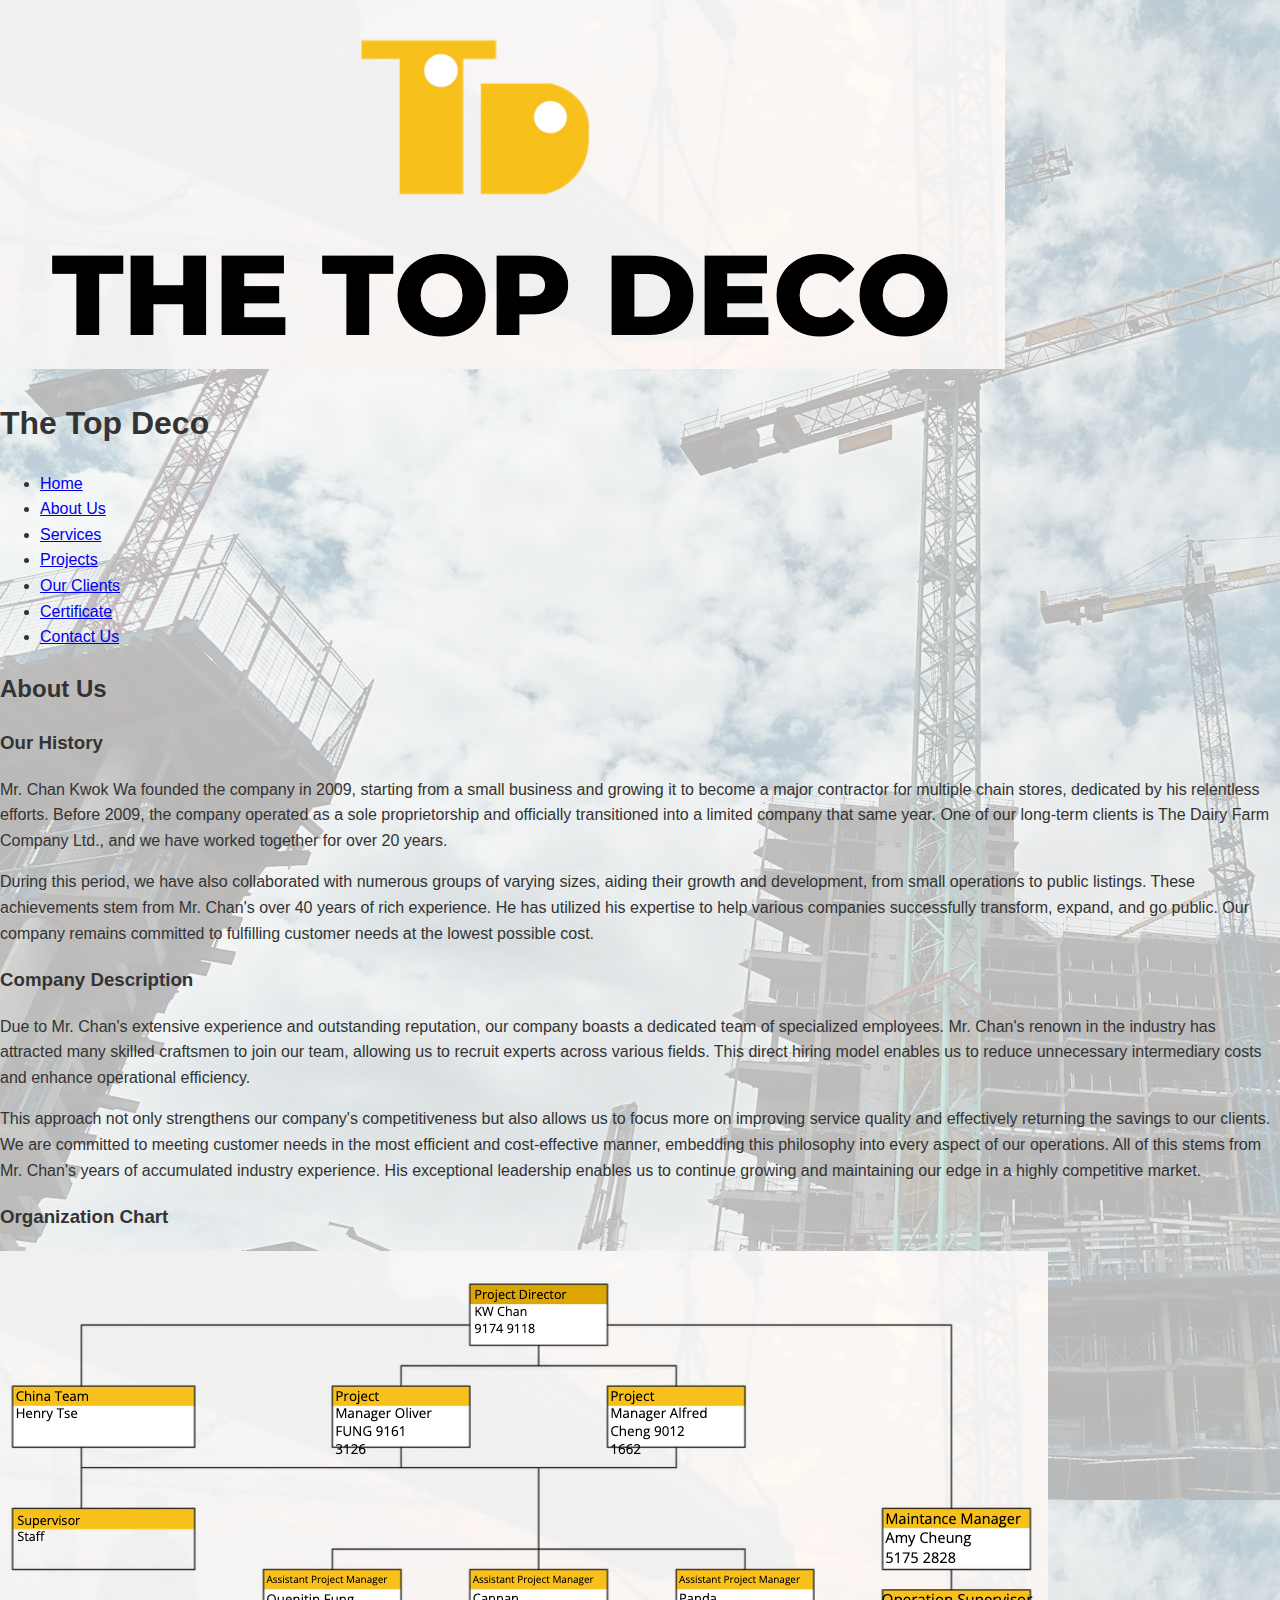
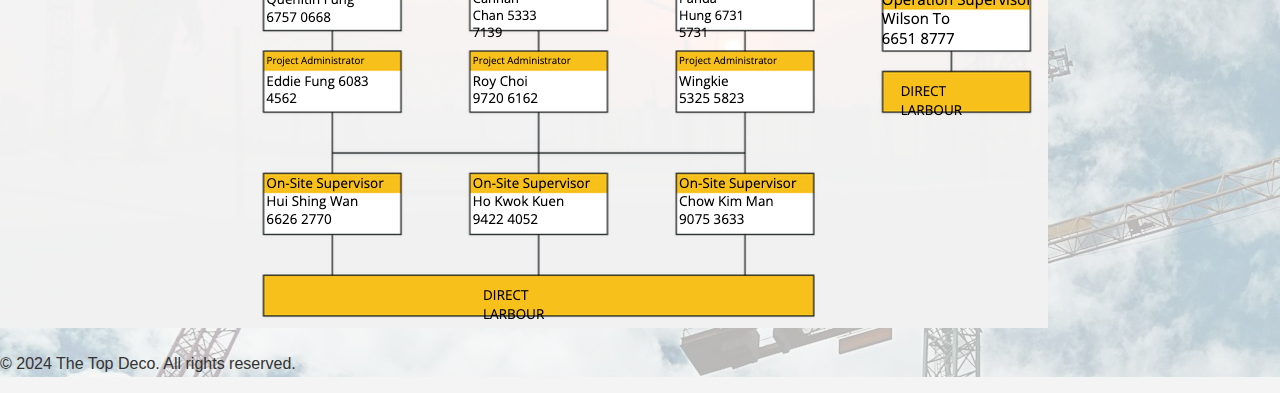
<file: about-us.html>
<!DOCTYPE html>
<html lang="en">
<head>
    <link rel="stylesheet" href="styles.css">
    <meta charset="UTF-8">
    <title>The Top Deco - About Us</title>
</head>
<body>
    <div class="header">
        <img src="logo.png" alt="The Top Deco Logo">
        <h1>The Top Deco</h1>
    </div>
    <div class="navigation">
        <ul>
            <li><a href="index.html">Home</a></li>
            <li><a href="about-us.html">About Us</a></li>
            <li><a href="services.html">Services</a></li>
            <li><a href="projects.html">Projects</a></li>
            <li><a href="clients.html">Our Clients</a></li>
            <li><a href="certificate.html">Certificate</a></li>
            <li><a href="contact-us.html">Contact Us</a></li>
        </ul>
    </div>
    <div class="main-content">
        <h2>About Us</h2>
        <section id="history">
            <h3>Our History</h3>
            <p>Mr. Chan Kwok Wa founded the company in 2009, starting from a small business and growing it to become a major contractor for multiple chain stores, dedicated by his relentless efforts. Before 2009, the company operated as a sole proprietorship and officially transitioned into a limited company that same year. One of our long-term clients is The Dairy Farm Company Ltd., and we have worked together for over 20 years.</p>
            <p>During this period, we have also collaborated with numerous groups of varying sizes, aiding their growth and development, from small operations to public listings. These achievements stem from Mr. Chan's over 40 years of rich experience. He has utilized his expertise to help various companies successfully transform, expand, and go public. Our company remains committed to fulfilling customer needs at the lowest possible cost.</p>
        </section>
        <section id="description">
            <h3>Company Description</h3>
            <p>Due to Mr. Chan's extensive experience and outstanding reputation, our company boasts a dedicated team of specialized employees. Mr. Chan's renown in the industry has attracted many skilled craftsmen to join our team, allowing us to recruit experts across various fields. This direct hiring model enables us to reduce unnecessary intermediary costs and enhance operational efficiency.</p>
            <p>This approach not only strengthens our company's competitiveness but also allows us to focus more on improving service quality and effectively returning the savings to our clients. We are committed to meeting customer needs in the most efficient and cost-effective manner, embedding this philosophy into every aspect of our operations. All of this stems from Mr. Chan's years of accumulated industry experience. His exceptional leadership enables us to continue growing and maintaining our edge in a highly competitive market.</p>
        </section>
        <section id="organization-chart">
            <h3>Organization Chart</h3>
            <img src="organization_chart.png" alt="Organization Chart">
            <!-- Replace with actual chart image from PDF -->
        </section>
    </div>
    <div class="footer">
        <p>© 2024 The Top Deco. All rights reserved.</p>
    </div>
</body>
</html>
</file>
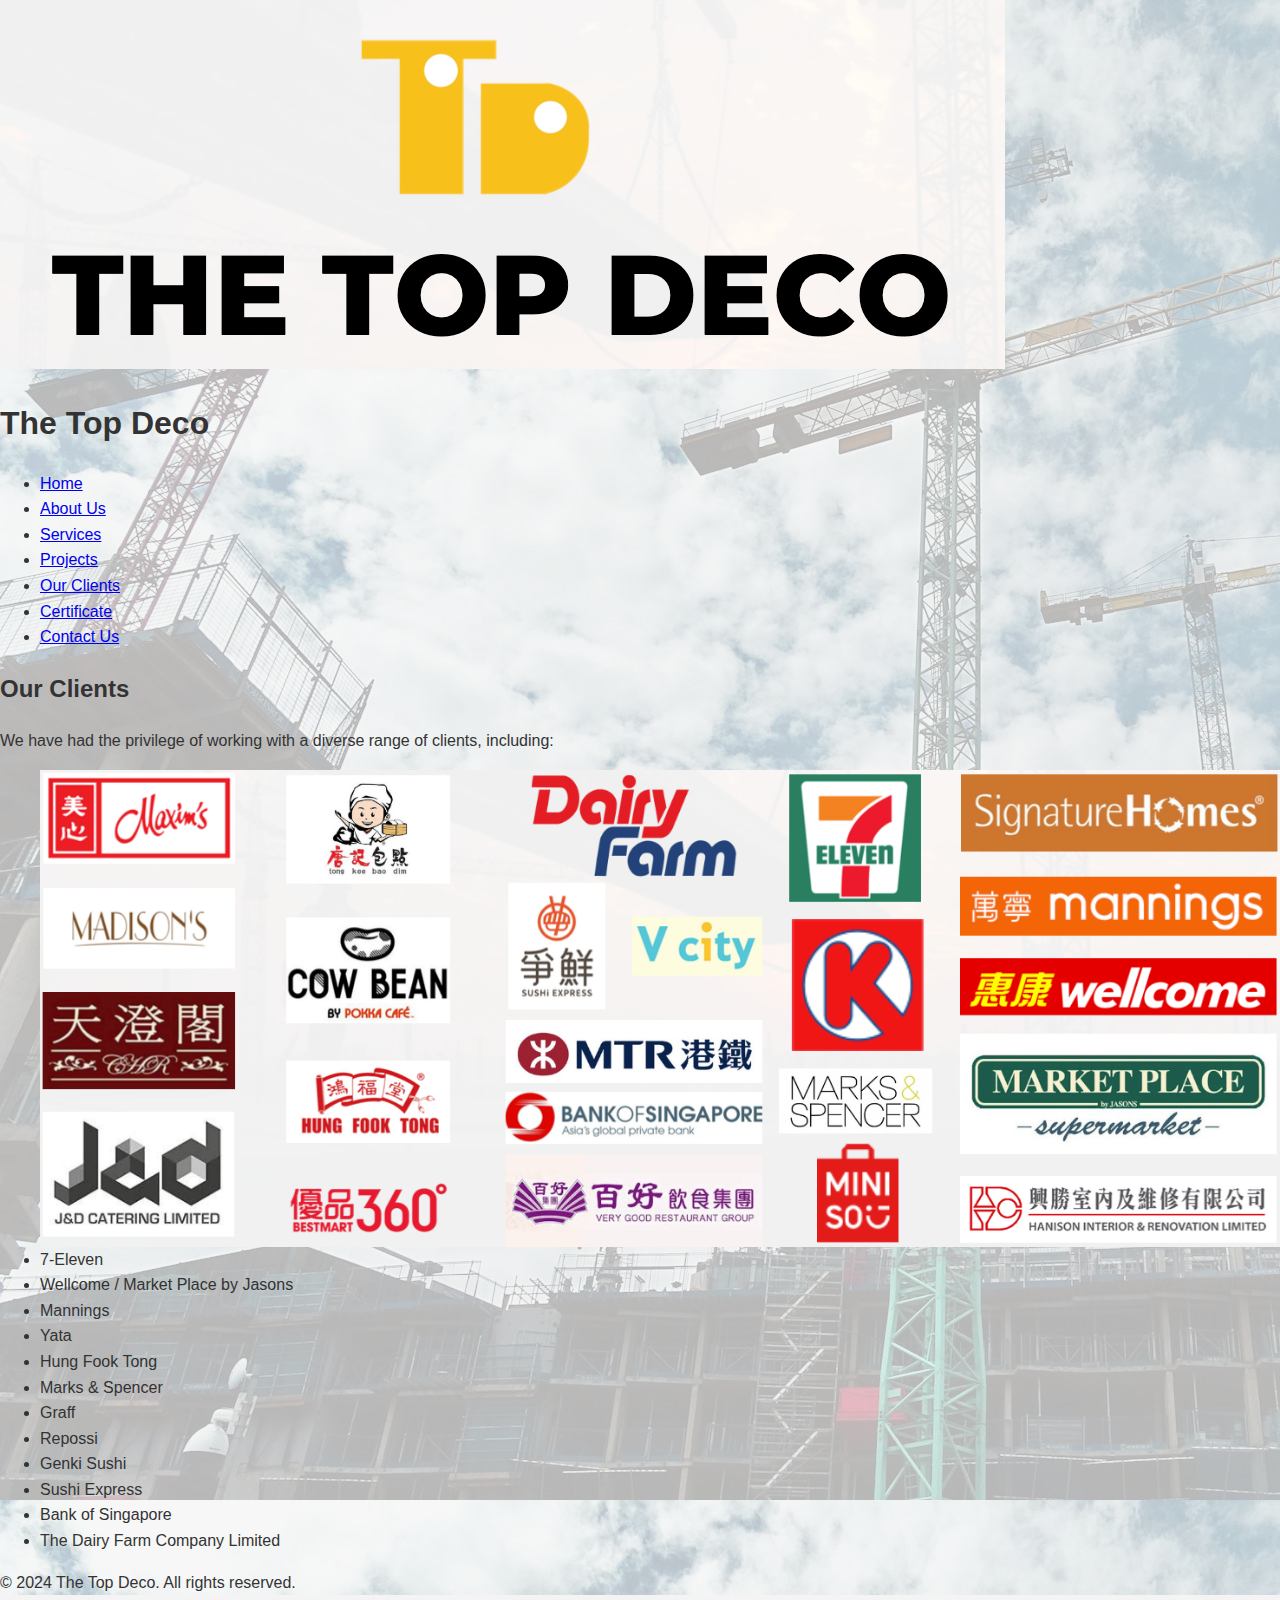
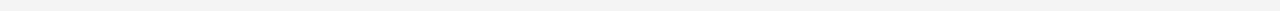
<file: clients.html>
<!DOCTYPE html>
<html lang="en">
<head>
    <link rel="stylesheet" href="styles.css">
    <meta charset="UTF-8">
    <title>The Top Deco - Our Clients</title>
</head>
<body>
    <div class="header">
        <img src="logo.png" alt="The Top Deco Logo">
        <h1>The Top Deco</h1>
    </div>
    <div class="navigation">
        <ul>
            <li><a href="index.html">Home</a></li>
            <li><a href="about-us.html">About Us</a></li>
            <li><a href="services.html">Services</a></li>
            <li><a href="projects.html">Projects</a></li>
            <li><a href="clients.html">Our Clients</a></li>
            <li><a href="certificate.html">Certificate</a></li>
            <li><a href="contact-us.html">Contact Us</a></li>
        </ul>
    </div>
    <div class="main-content">
        <h2>Our Clients</h2>
        <p>We have had the privilege of working with a diverse range of clients, including:</p>
        <ul>
            <img src="clients.png" alt="Client" style="display: block; margin: 0 auto; max-width: 100%;">
            <li>7-Eleven</li>
            <li>Wellcome / Market Place by Jasons</li>
            <li>Mannings</li>
            <li>Yata</li>
            <li>Hung Fook Tong</li>
            <li>Marks & Spencer</li>
            <li>Graff</li>
            <li>Repossi</li>
            <li>Genki Sushi</li>
            <li>Sushi Express</li>
            <li>Bank of Singapore</li>
            <li>The Dairy Farm Company Limited</li>
        </ul>
    </div>
    <div class="footer">
        <p>© 2024 The Top Deco. All rights reserved.</p>
    </div>
</body>
</html>
</file>
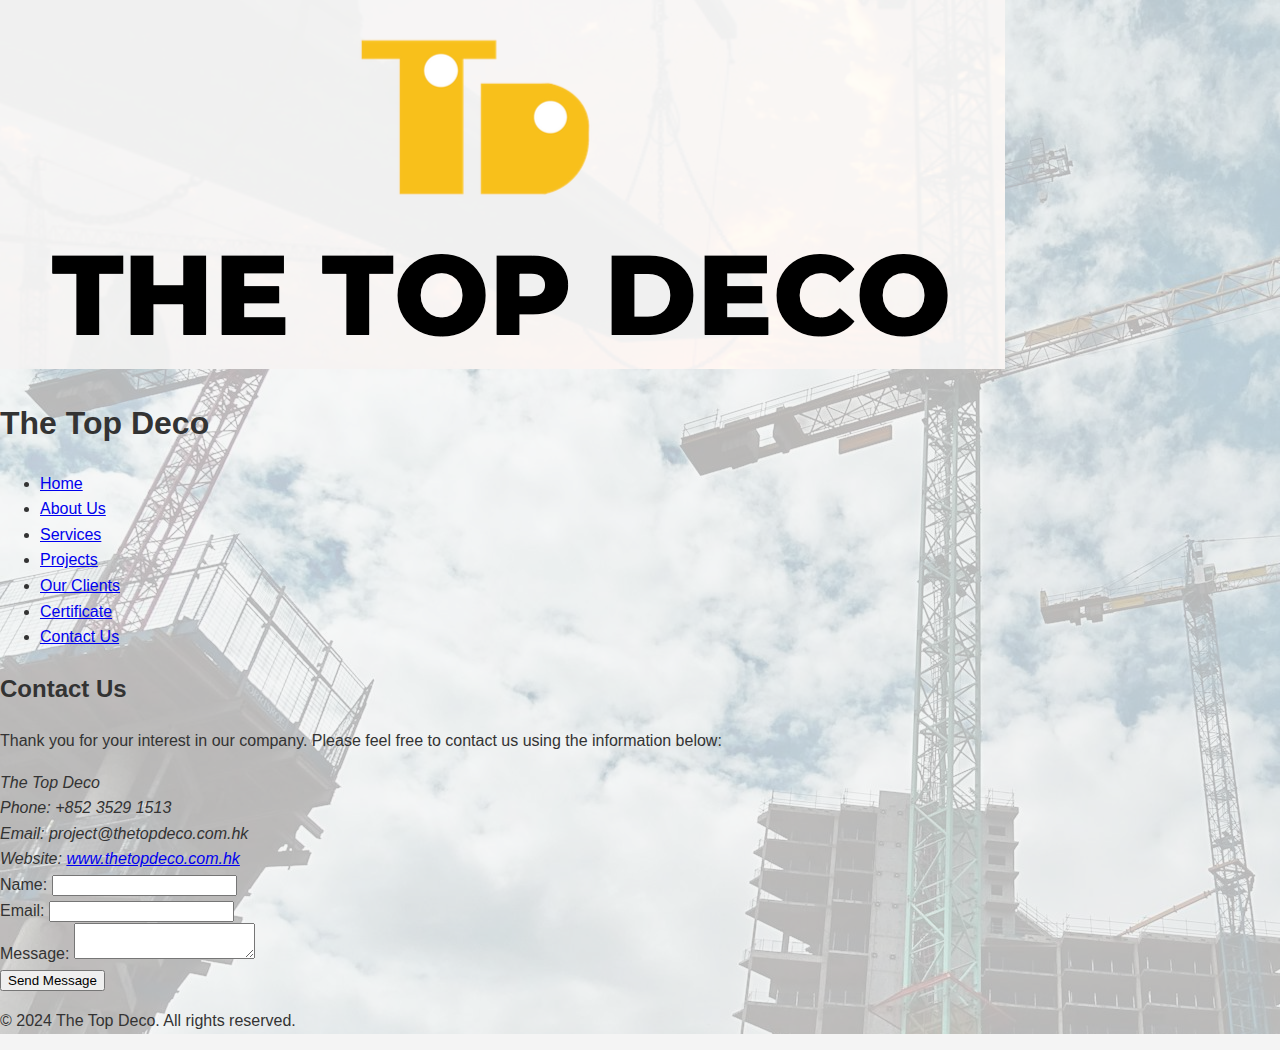
<file: contact-us.html>
<!DOCTYPE html>
<html lang="en">
<head>
    <link rel="stylesheet" href="styles.css">
    <meta charset="UTF-8">
    <title>The Top Deco - Contact Us</title>
</head>
<body>
    <div class="header">
        <img src="logo.png" alt="The Top Deco Logo">
        <h1>The Top Deco</h1>
    </div>
    <div class="navigation">
        <ul>
            <li><a href="index.html">Home</a></li>
            <li><a href="about-us.html">About Us</a></li>
            <li><a href="services.html">Services</a></li>
            <li><a href="projects.html">Projects</a></li>
            <li><a href="clients.html">Our Clients</a></li>
            <li><a href="certificate.html">Certificate</a></li>
            <li><a href="contact-us.html">Contact Us</a></li>
        </ul>
    </div>
    <div class="main-content">
        <h2>Contact Us</h2>
        <p>Thank you for your interest in our company. Please feel free to contact us using the information below:</p>
        <address>
            The Top Deco<br>
            Phone: +852 3529 1513<br>
            Email: project@thetopdeco.com.hk<br>
            Website: <a href="http://www.thetopdeco.com.hk">www.thetopdeco.com.hk</a>
        </address>
        <form>
            <label for="name">Name:</label>
            <input type="text" id="name" name="name"><br>
            <label for="email">Email:</label>
            <input type="email" id="email" name="email"><br>
            <label for="message">Message:</label>
            <textarea id="message" name="message"></textarea><br>
            <input type="submit" value="Send Message">
        </form>
    </div>
    <div class="footer">
        <p>© 2024 The Top Deco. All rights reserved.</p>
    </div>
</body>
</html>
</file>
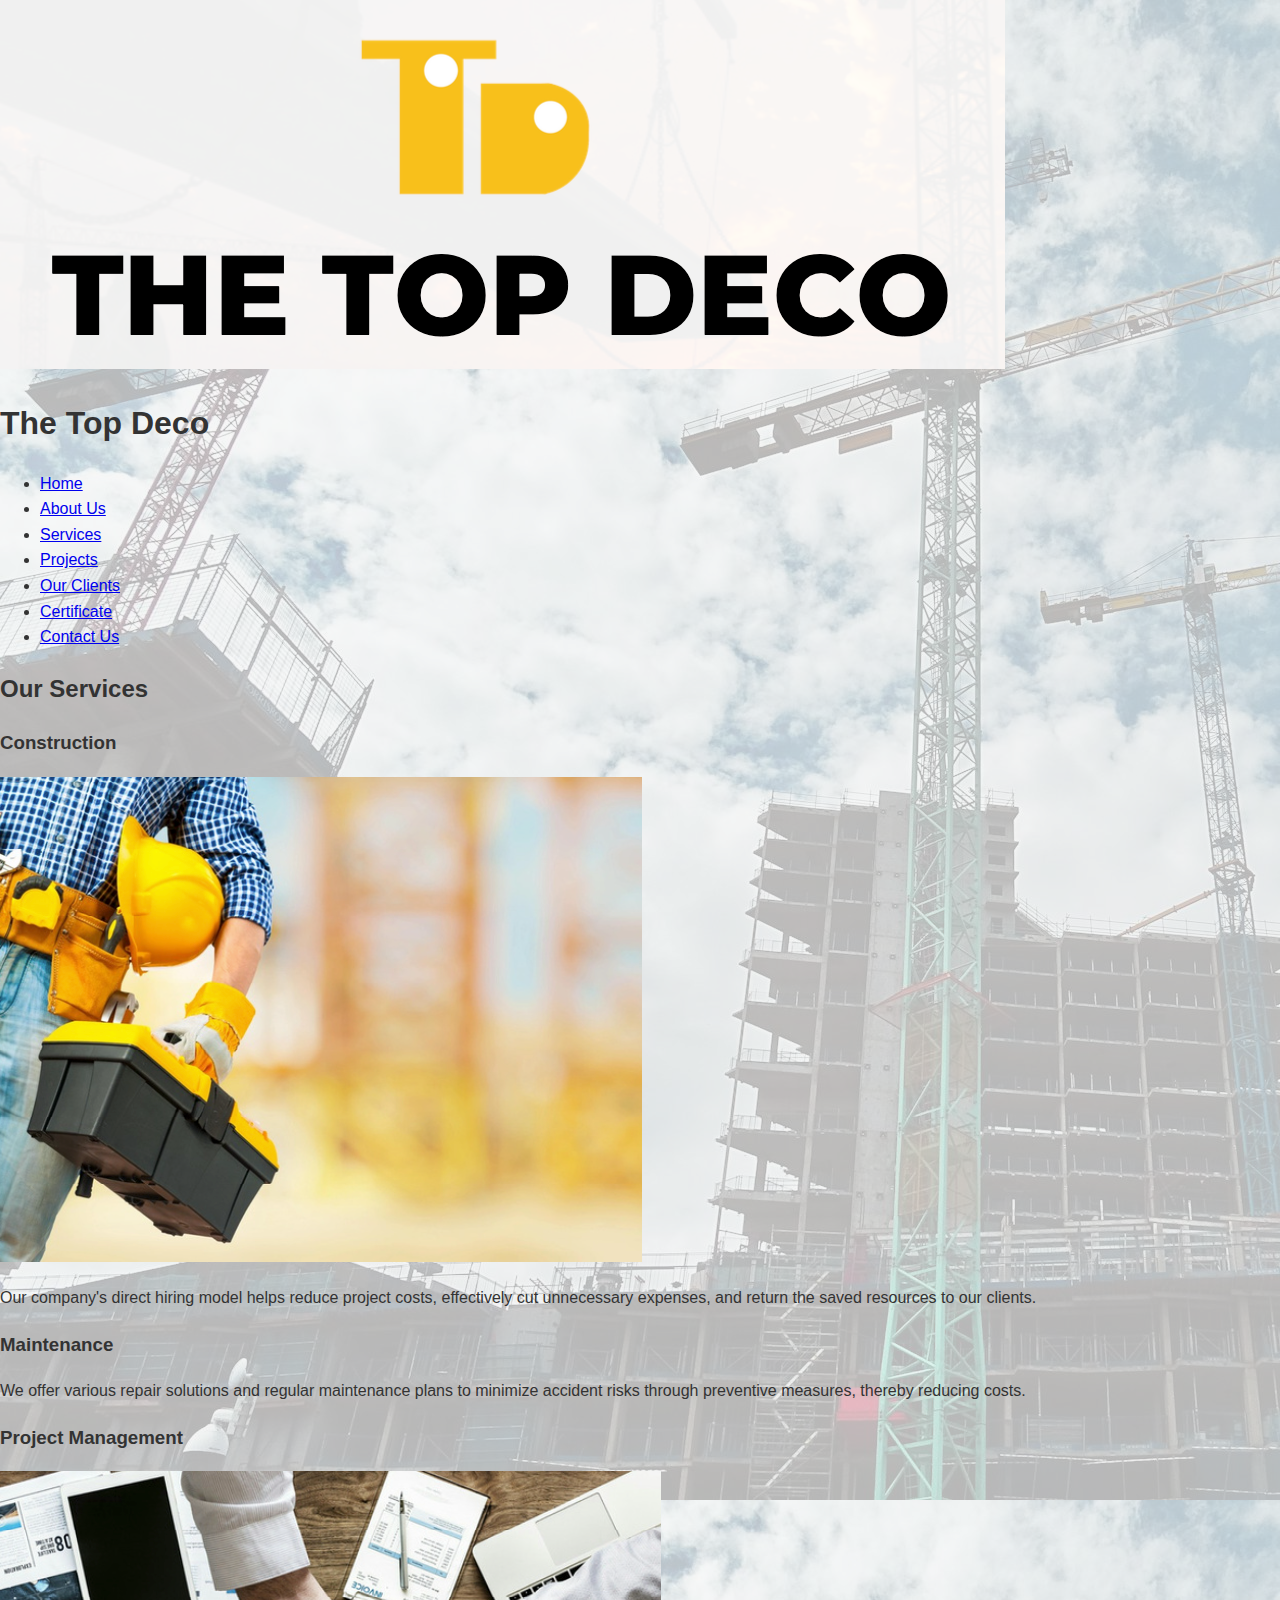
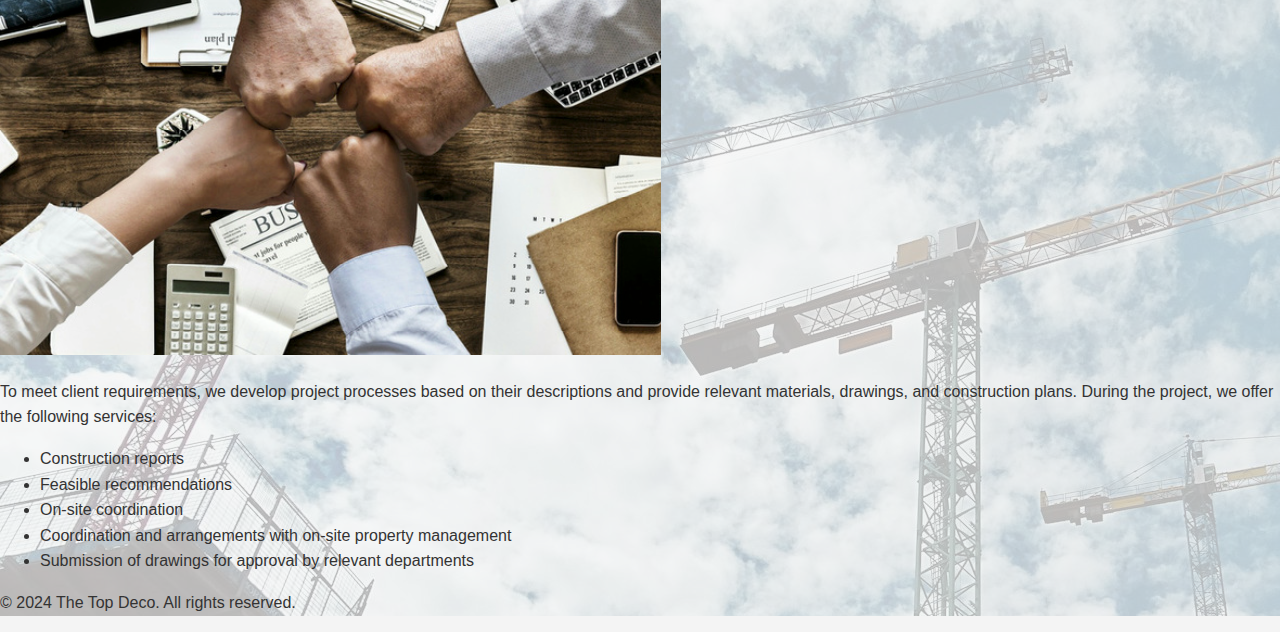
<file: services.html>
<!DOCTYPE html>
<html lang="en">
<head>
    <link rel="stylesheet" href="styles.css">
    <meta charset="UTF-8">
    <title>The Top Deco - Services</title>
</head>
<body>
    <div class="header">
        <img src="logo.png" alt="The Top Deco Logo">
        <h1>The Top Deco</h1>
    </div>
    <div class="navigation">
        <ul>
            <li><a href="index.html">Home</a></li>
            <li><a href="about-us.html">About Us</a></li>
            <li><a href="services.html">Services</a></li>
            <li><a href="projects.html">Projects</a></li>
            <li><a href="clients.html">Our Clients</a></li>
            <li><a href="certificate.html">Certificate</a></li>
            <li><a href="contact-us.html">Contact Us</a></li>
        </ul>
    </div>
    <div class="main-content">
        <h2>Our Services</h2>
        <section id="construction">
            <h3>Construction</h3>
            <img src="construction.png" alt="construction">
            <p>Our company's direct hiring model helps reduce project costs, effectively cut unnecessary expenses, and return the saved resources to our clients.</p>
        </section>
        <section id="maintenance">
            <h3>Maintenance</h3>
            <p>We offer various repair solutions and regular maintenance plans to minimize accident risks through preventive measures, thereby reducing costs.</p>
        </section>
        <section id="project-management">
            <h3>Project Management</h3>
            <img src="project_management.png" alt="project_management">
            <p>To meet client requirements, we develop project processes based on their descriptions and provide relevant materials, drawings, and construction plans. During the project, we offer the following services:</p>
            <ul>
                <li>Construction reports</li>
                <li>Feasible recommendations</li>
                <li>On-site coordination</li>
                <li>Coordination and arrangements with on-site property management</li>
                <li>Submission of drawings for approval by relevant departments</li>
            </ul>
        </section>
    </div>
    <div class="footer">
        <p>© 2024 The Top Deco. All rights reserved.</p>
    </div>
</body>
</html>
</file>
<file: styles.css>
/* Enable smooth scrolling */
html {
    scroll-behavior: smooth;
}

/* General styling */
body {
    margin: 0;
    font-family: Arial, sans-serif;
    background-color: #f4f4f4;
    color: #333;
    line-height: 1.6;
    position: relative;
}

body::before {
    content: "";
    position: absolute;
    top: 0;
    left: 0;
    width: 100%;
    height: 100%;
    background-image: url('background.png');
    opacity: 0.25; /* Adjust for desired transparency, e.g., 0.3 for lighter, 0.7 for darker */
    z-index: -1;
}

/* Header styling */
header {
    background-color: #003366;
    color: white;
    padding: 20px;
    text-align: center;
}

header img {
    max-width: 150px;
    display: block;
    margin: 0 auto;
    max-width: 100%
}

header h1 {
    margin: 10px 0;
}

/* Navigation styling */
nav {
    background-color: #005599;
    padding: 15px;
    text-align: center;
}

nav ul {
    display: flex;
    justify-content: center;
    flex-wrap: wrap;
    list-style: none;
    padding: 0;
    margin: 0;
}

nav ul li {
    margin: 0 10px;
    text-align: center;
    width: 150px;
}

nav ul li a {
    display: flex;
    flex-direction: column;
    text-decoration: none;
    color: white;
}

nav ul li a img {
    width: 100px;
    height: 100px;
    object-fit: cover;
    margin-bottom: 5px;
    transition: transform 0.3s;
}

nav ul li a span {
    font-size: 14px;
}

nav ul li a img:hover {
    transform: scale(1.1); /* Optional: Scale up on hover for interactivity */
}

nav a {
    color: white;
    text-decoration: none;
    font-weight: bold;
    transition: color 0.3s;
}

nav a:hover {
    color: #ffcc00;
}

/* Section animations */
.section {
    text-align: center; /* Centers inline or inline-block children */
    padding: 40px 20px;
    margin: 0 auto;
    max-width: 1200px;
    opacity: 0;
    transform: translateY(20px);
    transition: opacity 0.6s ease-out, transform 0.6s ease-out;
}

.section.visible {
    opacity: 1;
    transform: translateY(0);
}

.section h2 {
    font-size: 2.5em;
    margin-bottom: 20px;
    color: #003366;
}

.section h3 {
    font-size: 1.5em;
    margin-top: 20px;
    color: #005599;
}

.section p, .section ul {
    font-size: 1.1em;
    text-align: left; /* Keeps text readable */
    max-width: 800px; /* Constrains width for readability */
    margin: 0 auto; /* Centers within the section */
}
}

/* Project styling */
.project {
    margin-bottom: 30px;
    max-width: 800px;
    margin: 0 auto;
    text-align: left; /* For project titles/descriptions */
}

.project img {
    display: block;
    margin: 0 auto;
    max-width: 100%;
    height: auto;
}

/* Contact Form */
#contact-us form {
    max-width: 400px;
    margin: 0 auto;
}
#contact-us input,
#contact-us textarea,
#contact-us button {
    width: 100%;
    max-width: 400px;
    margin: 10px 0;
    padding: 10px;
    box-sizing: border-box;

/* Footer styling */
footer {
    background-color: #003366;
    color: white;
    text-align: center;
    padding: 15px;
    margin-top: 40px;
}

/* Form styling */
form {
    margin-top: 20px;
}

form label {
    display: block;
    margin: 10px 0 5px;
}

form input, form textarea {
    width: 100%;
    max-width: 400px;
    padding: 8px;
    margin-bottom: 10px;
    border: 1px solid #ccc;
    border-radius: 4px;
}

form input[type="submit"] {
    width: auto;
    padding: 10px 20px;
    background-color: #005599;
    color: white;
    border: none;
    cursor: pointer;
    transition: background-color 0.3s;
}

form input[type="submit"]:hover {
    background-color: #003366;
}

footer {
    background-color: #003366;
    color: white;
    text-align: center;
    padding: 15px;
    margin-top: 40px;
}

html {
    scroll-behavior: smooth;
}

@media (max-width: 768px) {
    nav ul {
        flex-direction: column;
        align-items: center;
    }
    nav ul li {
        width: 120px;
        margin: 5px 0;
    }
    nav ul li a img {
        width: 80px;
        height: 80px;
    }
    nav ul li a span {
        font-size: 12px;
    }
}
</file>
